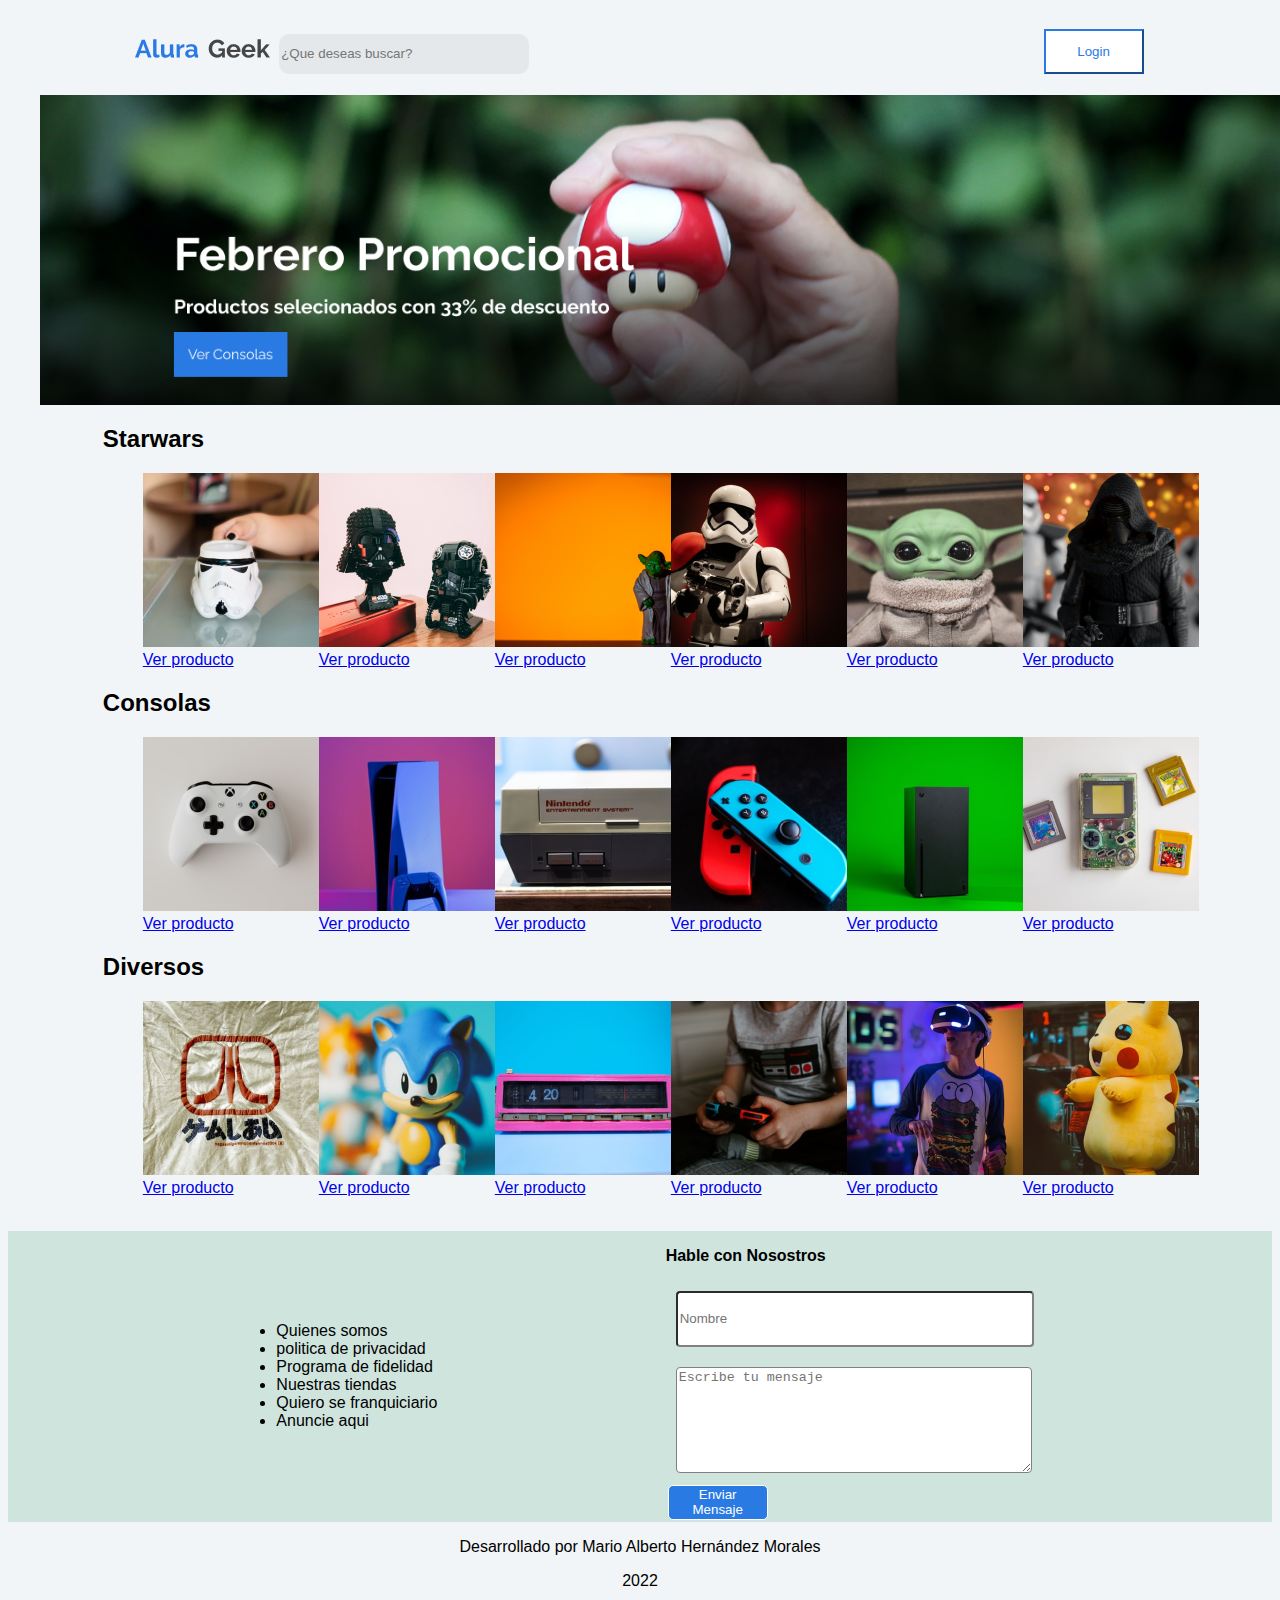
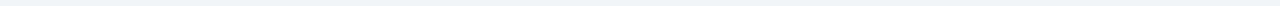
<file: index.html>
<!DOCTYPE html>
<html lang="en">
  <head>
    <meta charset="UTF-8" />
    <meta http-equiv="X-UA-Compatible" content="IE=edge" />
    <meta name="viewport" content="width=device-width, initial-scale=1.0" />
    <title>E-commerce</title>
    <link rel="stylesheet" href="style.css" />
    <link rel="stylesheet" href="flexbox.css" />
  </head>
  <body>
    <header class="headerPrincipal">
      <div class="containerhead">
        <h1 class="headerPrincipal-titulo">
          <img src="img/AluraGeek.png" alt="" />
          <img src="img/AluraGeek1.png" alt="" />
          <input
            type="search"
            class="buscar"
            placeholder="¿Que deseas buscar?"
          />
        </h1>
        <button onclick="location.href='login.html'" class="login">
          Login
        </button>
      </div>
      <div class="container1">
        <img class="head__logo" src="img/Hero.png" alt="imagen principal" />
      </div>
    </header>

    <div class="container">
      <h2 class="subtitulo">Starwars</h2>

      <nav>
        <ul class="contenidoPrincipal">
          <li class="contenidoPrincipal-link">
            <a href="#"><img src="img/1.png" />Ver producto</a>
          </li>
          <li class="contenidoPrincipal-link">
            <a href="#"><img src="img/2.png" />Ver producto</a>
          </li>
          <li class="contenidoPrincipal-link">
            <a href="#"><img src="img/3.png" />Ver producto</a>
          </li>
          <li class="contenidoPrincipal-link">
            <a href="#"><img src="img/4.png" />Ver producto</a>
          </li>
          <li class="contenidoPrincipal-link">
            <a href="#"><img src="img/5.png" />Ver producto</a>
          </li>
          <li class="contenidoPrincipal-link">
            <a href="#"><img src="img/6.png" />Ver producto</a>
          </li>
        </ul>
      </nav>
    </div>

    <div class="container">
      <h2 class="subtitulo">Consolas</h2>
      <nav>
        <ul class="contenidoPrincipal">
          <li class="contenidoPrincipal-link">
            <a href="#"><img src="img/7.png" />Ver producto</a>
          </li>
          <li class="contenidoPrincipal-link">
            <a href="#"><img src="img/8.png" />Ver producto</a>
          </li>
          <li class="contenidoPrincipal-link">
            <a href="#"><img src="img/9.png" />Ver producto</a>
          </li>
          <li class="contenidoPrincipal-link">
            <a href="#"><img src="img/10.png" />Ver producto</a>
          </li>
          <li class="contenidoPrincipal-link">
            <a href="#"><img src="img/11.png" />Ver producto</a>
          </li>
          <li class="contenidoPrincipal-link">
            <a href="#"><img src="img/12.png" />Ver producto</a>
          </li>
        </ul>
      </nav>
    </div>

    <div class="container">
      <h2 class="subtitulo">Diversos</h2>
      <nav>
        <ul class="contenidoPrincipal">
          <li class="contenidoPrincipal-link">
            <a href="#"><img src="img/13.png" />Ver producto</a>
          </li>
          <li class="contenidoPrincipal-link">
            <a href="#"><img src="img/14.png" />Ver producto</a>
          </li>
          <li class="contenidoPrincipal-link">
            <a href="#"><img src="img/15.png" />Ver producto</a>
          </li>
          <li class="contenidoPrincipal-link">
            <a href="#"><img src="img/16.png" />Ver producto</a>
          </li>
          <li class="contenidoPrincipal-link">
            <a href="#"><img src="img/17.png" />Ver producto</a>
          </li>
          <li class="contenidoPrincipal-link">
            <a href="#"><img src="img/18.png" />Ver producto</a>
          </li>
        </ul>
      </nav>
    </div>
    <br />
    <div class="container2">
      <nav>
        <ul>
          <li>Quienes somos</li>
          <li>politica de privacidad</li>
          <li>Programa de fidelidad</li>
          <li>Nuestras tiendas</li>
          <li>Quiero se franquiciario</li>
          <li>Anuncie aqui</li>
        </ul>
      </nav>

      <form class="formulario" id="formu" action="">
        <p><strong>Hable con Nosostros</strong></p>
        <input
          type="text"
          class="nombre"
          id="nombre"
          placeholder="Nombre"
          required
        />
        <textarea
          name="mensaje1"
          id="mensaje1"
          cols="30"
          rows="10"
          class="mensaje"
          placeholder="Escribe tu mensaje"
          required
        ></textarea>
        <button class="btn" id="enviar" onclick="agregarMensaje()">
          Enviar Mensaje
        </button>
        <div hidden>
          <ul id="mensajes">
            <!--<li>mensajes</li>-->
          </ul>
        </div>
      </form>
    </div>

    <footer class="footer">
      <p>Desarrollado por Mario Alberto Hernández Morales</p>
      <p>2022</p>
    </footer>
    <script src="/mensaje.js"></script>
    <script src="/app.js"></script>
    <script src="/productos.js"></script>
  </body>
</html>
</file>
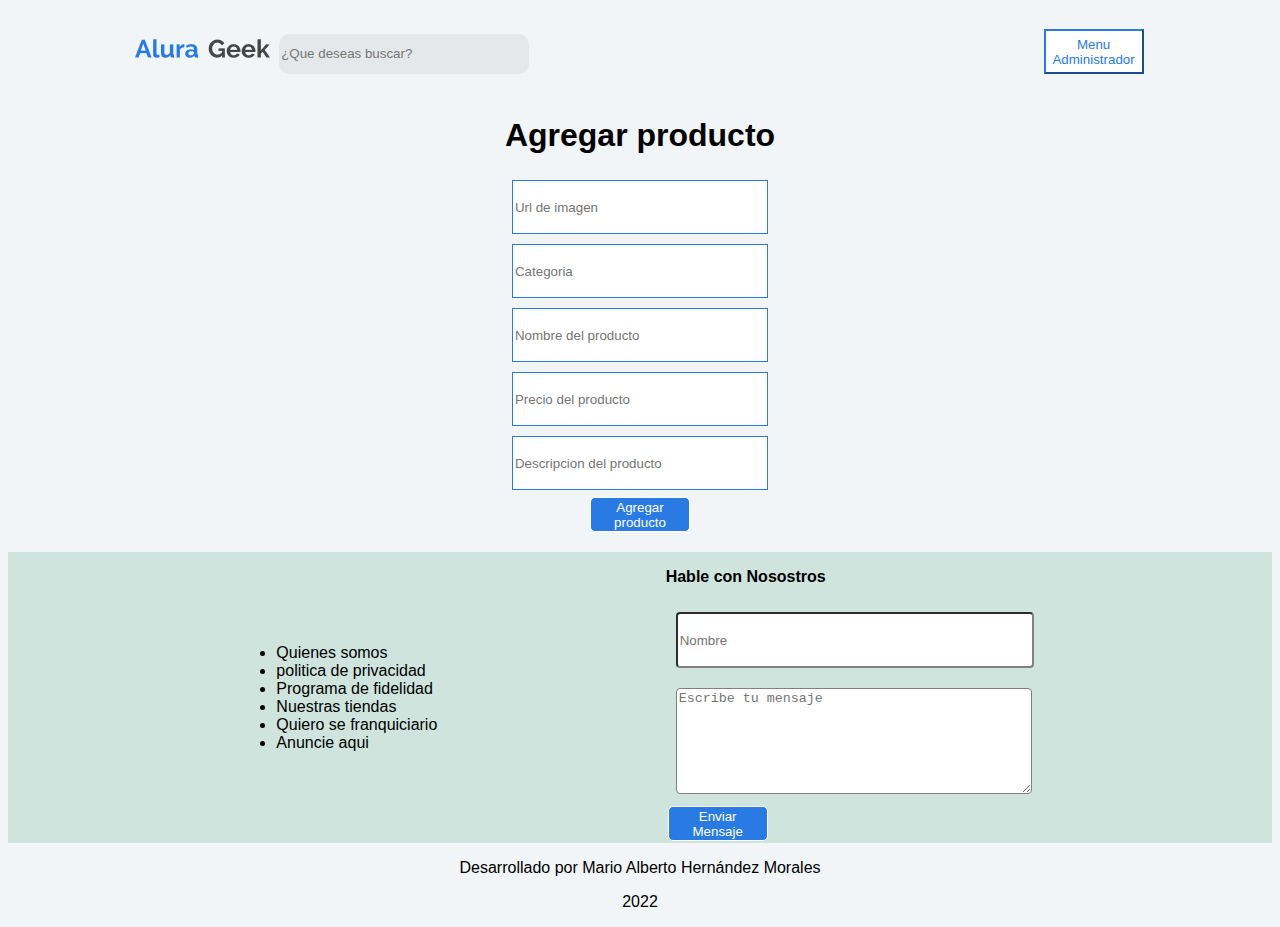
<file: administrador.html>
<!DOCTYPE html>
<html lang="en">
  <head>
    <meta charset="UTF-8" />
    <meta http-equiv="X-UA-Compatible" content="IE=edge" />
    <meta name="viewport" content="width=device-width, initial-scale=1.0" />
    <title>Administrador</title>
    <link rel="stylesheet" href="style.css" />
    <link rel="stylesheet" href="flexbox.css" />
  </head>
  <body>
    <header class="headerPrincipal">
      <div class="containerhead">
        <h1 class="headerPrincipal-titulo">
          <img src="img/AluraGeek.png" alt="" />
          <img src="img/AluraGeek1.png" alt="" />
          <input
            type="search"
            class="buscar"
            placeholder="¿Que deseas buscar?"
          />
        </h1>
        <button onclick="location.href=''" class="login">
          Menu Administrador
        </button>
      </div>
    </header>

    <div class="containerlogin" >
      <form class="containerlogin" action="" id=forma>
      <h1>Agregar producto</h1>

      <input
        type="text"
        placeholder="Url de imagen"
        class="inputlogin"
        id="imagen"
      />
      <input
        type="text"
        placeholder="Categoria"
        class="inputlogin"
        id="categoria"
      />
      <input
        type="text"
        placeholder="Nombre del producto"
        class="inputlogin"
        id="nproducto"
      />
      <input
        type="text"
        placeholder="Precio del producto"
        class="inputlogin"
        id="pproducto"
      />
      <input
        type="text"
        placeholder="Descripcion del producto"
        class="inputlogin"
        id="descripcion"
      />

      <button class="btn" onclick="agregarProducto()">Agregar producto</button>
    </div>
    <div hidden>
      <ul id="productos">
        <!--<li>productos</li>-->
      </ul>
    </div>
    </form>
    
    <br />

    <div class="container2">
      <nav>
        <ul>
          <li>Quienes somos</li>
          <li>politica de privacidad</li>
          <li>Programa de fidelidad</li>
          <li>Nuestras tiendas</li>
          <li>Quiero se franquiciario</li>
          <li>Anuncie aqui</li>
        </ul>
      </nav>

      <form class="formulario" action="" id="formu">
        <p><strong>Hable con Nosostros</strong></p>
        <input type="text" class="nombre" id="nombre" placeholder="Nombre" />
        <textarea
          name="mensaje1"
          id="mensaje1"
          cols="30"
          rows="10"
          class="mensaje"
          placeholder="Escribe tu mensaje"
        ></textarea>
        <button class="btn"aid="enviar" onclick="agregarMensaje()">Enviar Mensaje</button>
        <div hidden>
          <ul id="mensajes">
            <!--<li>mensajes</li>-->
          </ul>
        </div>
      </form>
    </div>

    <footer class="footer">
      <p>Desarrollado por Mario Alberto Hernández Morales</p>
      <p>2022</p>
    </footer>
    <script src="/productos.js"></script>
    <script src="/app.js"></script>
    <script src="/mensaje.js"></script>
  </body>
</html>
</file>
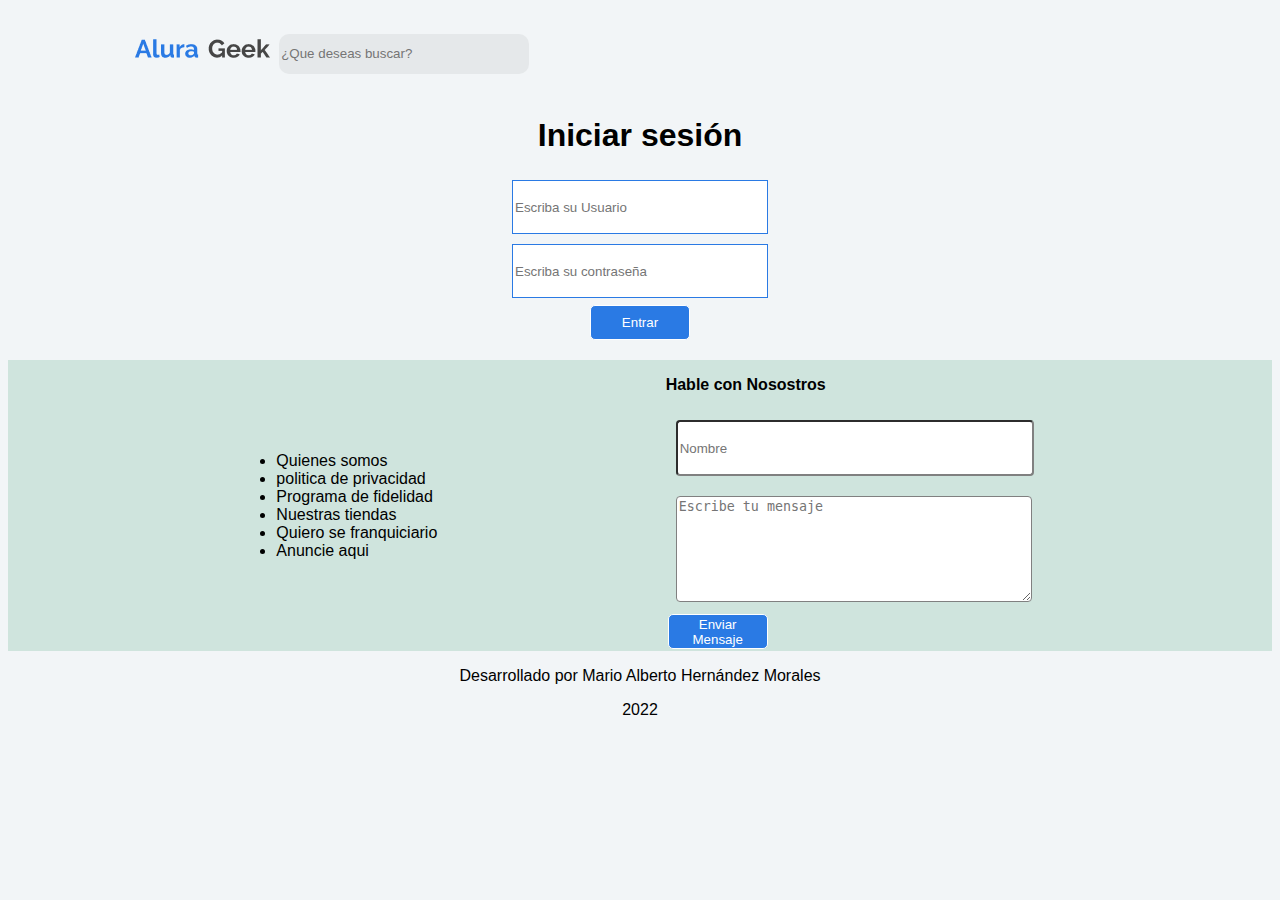
<file: login.html>
<!DOCTYPE html>
<html lang="en">
  <head>
    <meta charset="UTF-8" />
    <meta http-equiv="X-UA-Compatible" content="IE=edge" />
    <meta name="viewport" content="width=device-width, initial-scale=1.0" />
    <title>login</title>
    <link rel="stylesheet" href="style.css" />
    <link rel="stylesheet" href="flexbox.css" />
  </head>
  <body>
    <header class="headerPrincipal">
      <div class="containerhead">
        <h1 class="headerPrincipal-titulo">
          <img src="img/AluraGeek.png" alt="" />
          <img src="img/AluraGeek1.png" alt="" />
          <input
            type="search"
            class="buscar"
            placeholder="¿Que deseas buscar?"
          />
        </h1>
      </div>
    </header>
    <div class="containerlogin">
      <form class="containerlogin" name="login" id="login">
        <h1>Iniciar sesión</h1>
        <input
          type="text"
          placeholder="Escriba su Usuario"
          class="inputlogin"
          id="usuario"
          name="usuario"
        />
        <input
          type="text"
          placeholder="Escriba su contraseña"
          class="inputlogin"
          id="password"
          name="password"
        />
        <input
          type="button"
          value="Entrar"
          class="btn"
          id="btnentrar"
          name="btnentrar"
          onclick="entrar()"
        />
      </form>
    </div>
    <br />
    <div class="container2">
      <nav>
        <ul>
          <li>Quienes somos</li>
          <li>politica de privacidad</li>
          <li>Programa de fidelidad</li>
          <li>Nuestras tiendas</li>
          <li>Quiero se franquiciario</li>
          <li>Anuncie aqui</li>
        </ul>
      </nav>

      <form class="formulario" action="" id="formu" name="formu">
        <p><strong>Hable con Nosostros</strong></p>
        <input type="text" class="nombre" id="nombre" placeholder="Nombre" />
        <textarea
          name="mensaje1"
          id="mensaje1"
          cols="30"
          rows="10"
          class="mensaje"
          placeholder="Escribe tu mensaje"
        ></textarea>
        <button class="btn" id="enviar" onclick="agregarMensaje()">
          Enviar Mensaje
        </button>
        <div hidden>
          <ul id="mensajes">
            <!--<li>mensajes</li>-->
          </ul>
        </div>
      </form>
    </div>

    <footer class="footer">
      <p>Desarrollado por Mario Alberto Hernández Morales</p>
      <p>2022</p>
    </footer>
    <script src="/entrar.js"></script>
    <script src="/mensaje.js"></script>
    <script src="/app.js"></script>
    <script src="/productos.js"></script>
  </body>
</html>
</file>
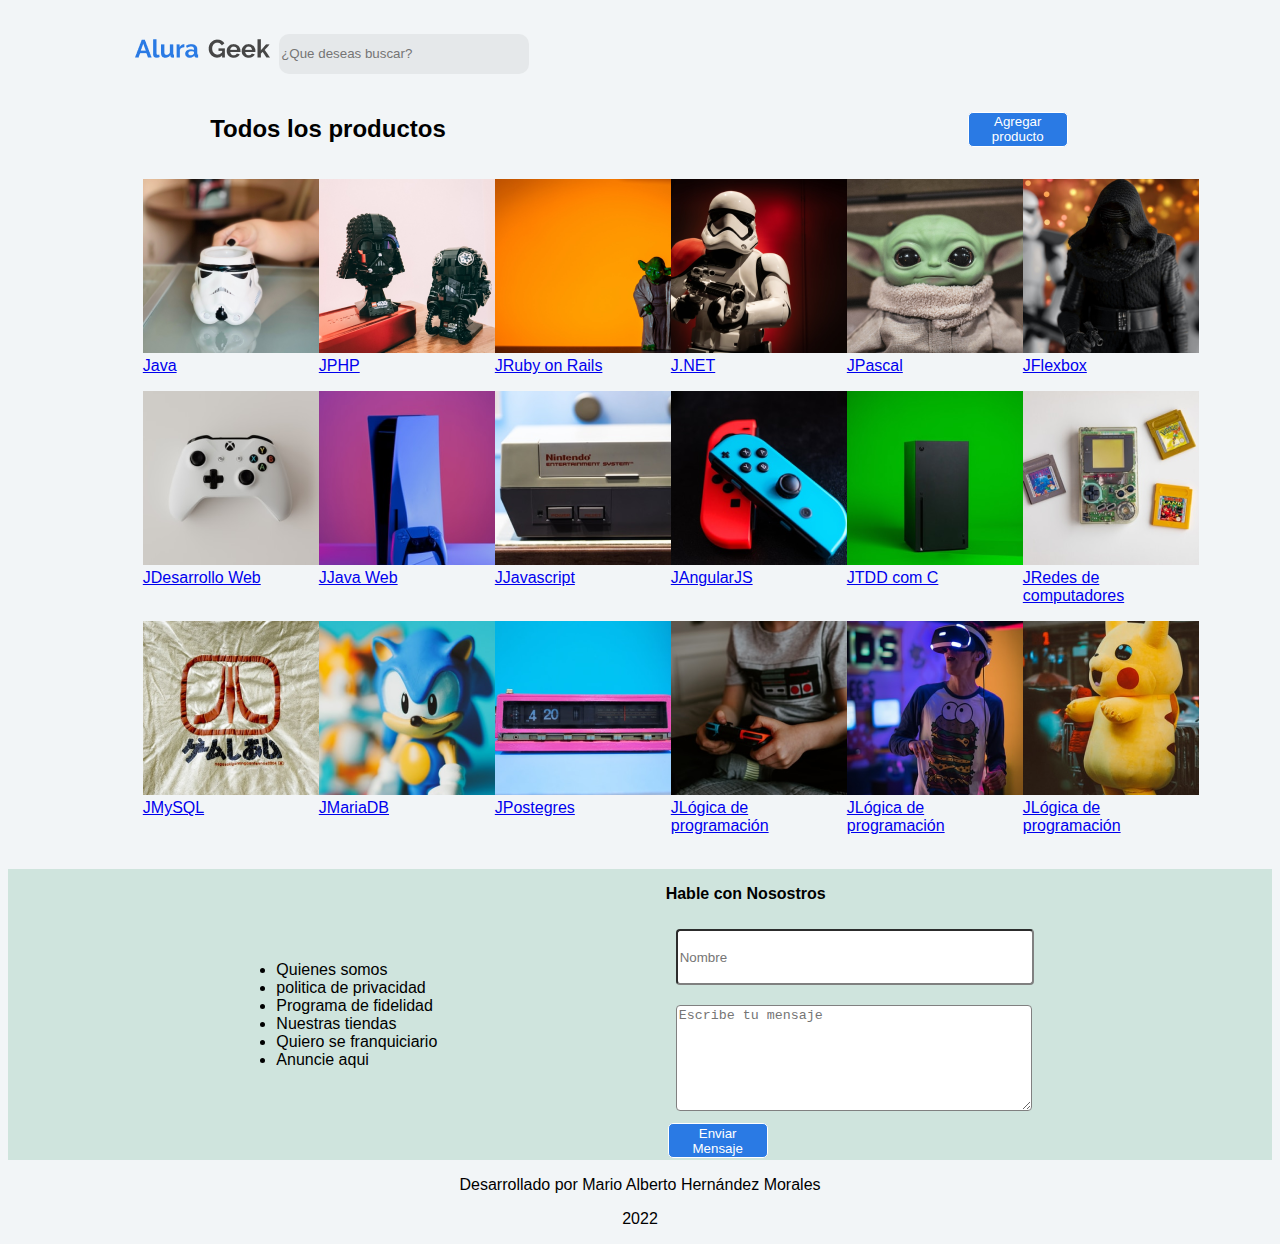
<file: productos.html>
<!DOCTYPE html>
<html lang="en">
  <head>
    <meta charset="UTF-8" />
    <meta http-equiv="X-UA-Compatible" content="IE=edge" />
    <meta name="viewport" content="width=device-width, initial-scale=1.0" />
    <title>Productos</title>
    <link rel="stylesheet" href="style.css" />
    <link rel="stylesheet" href="flexbox.css" />
  </head>
  <body>
    <header class="headerPrincipal">
      <div class="containerhead">
        <h1 class="headerPrincipal-titulo">
          <img src="img/AluraGeek.png" alt="" />
          <img src="img/AluraGeek1.png" alt="" />
          <input
            type="search"
            class="buscar"
            placeholder="¿Que deseas buscar?"
          />
        </h1>
      </div>
    </header>

    <div class="container">
      <div class="containerhead">
        <h2 class="subtitulo">Todos los productos</h2>
        <button class="btn" onclick="window.location='/administrador.html'">
          Agregar producto
        </button>
      </div>

      <nav>
        <ul class="contenidoPrincipal">
          <li class="contenidoPrincipal-link">
            <a href="#"><img src="img/1.png" />Java</a>
          </li>
          <li class="contenidoPrincipal-link">
            <a href="#"><img src="img/2.png" />JPHP</a>
          </li>
          <li class="contenidoPrincipal-link">
            <a href="#"><img src="img/3.png" />JRuby on Rails</a>
          </li>
          <li class="contenidoPrincipal-link">
            <a href="#"><img src="img/4.png" />J.NET</a>
          </li>
          <li class="contenidoPrincipal-link">
            <a href="#"><img src="img/5.png" />JPascal</a>
          </li>
          <li class="contenidoPrincipal-link">
            <a href="#"><img src="img/6.png" />JFlexbox</a>
          </li>
        </ul>
      </nav>
    </div>

    <div class="container">
      <nav>
        <ul class="contenidoPrincipal">
          <li class="contenidoPrincipal-link">
            <a href="#"><img src="img/7.png" />JDesarrollo Web</a>
          </li>
          <li class="contenidoPrincipal-link">
            <a href="#"><img src="img/8.png" />JJava Web</a>
          </li>
          <li class="contenidoPrincipal-link">
            <a href="#"><img src="img/9.png" />JJavascript</a>
          </li>
          <li class="contenidoPrincipal-link">
            <a href="#"><img src="img/10.png" />JAngularJS</a>
          </li>
          <li class="contenidoPrincipal-link">
            <a href="#"><img src="img/11.png" />JTDD com C</a>
          </li>
          <li class="contenidoPrincipal-link">
            <a href="#"><img src="img/12.png" />JRedes de computadores</a>
          </li>
        </ul>
      </nav>
    </div>

    <div class="container">
      <nav>
        <ul class="contenidoPrincipal">
          <li class="contenidoPrincipal-link">
            <a href="#"><img src="img/13.png" />JMySQL</a>
          </li>
          <li class="contenidoPrincipal-link">
            <a href="#"><img src="img/14.png" />JMariaDB</a>
          </li>
          <li class="contenidoPrincipal-link">
            <a href="#"><img src="img/15.png" />JPostegres</a>
          </li>
          <li class="contenidoPrincipal-link">
            <a href="#"><img src="img/16.png" />JLógica de programación</a>
          </li>
          <li class="contenidoPrincipal-link">
            <a href="#"><img src="img/17.png" />JLógica de programación</a>
          </li>
          <li class="contenidoPrincipal-link">
            <a href="#"><img src="img/18.png" />JLógica de programación</a>
          </li>
        </ul>
      </nav>
    </div>
    <br />

    <div class="container2">
      <nav>
        <ul>
          <li>Quienes somos</li>
          <li>politica de privacidad</li>
          <li>Programa de fidelidad</li>
          <li>Nuestras tiendas</li>
          <li>Quiero se franquiciario</li>
          <li>Anuncie aqui</li>
        </ul>
      </nav>

      <form class="formulario" action="" id="formu">
        <p><strong>Hable con Nosostros</strong></p>
        <input type="text" class="nombre" id="nombre" placeholder="Nombre" />
        <textarea
          name="mensaje1"
          id="mensaje1"
          cols="30"
          rows="10"
          class="mensaje"
          placeholder="Escribe tu mensaje"
        ></textarea>
        <button class="btn" id="enviar" onclick="agregarMensaje()">
          Enviar Mensaje
        </button>
        <div hidden>
          <ul id="mensajes">
            <!--<li>mensajes</li>-->
          </ul>
        </div>
      </form>
    </div>

    <footer class="footer">
      <p>Desarrollado por Mario Alberto Hernández Morales</p>
      <p>2022</p>
    </footer>
    <script src="/productos.js"></script>
    <script src="/app.js"></script>
    <script src="/mensaje.js"></script>
  </body>
</html>
</file>
<file: style.css>
body {
	background-color: #F2F5F7;
	font-family: 'Open Sans',Arial,sans-serif;
}

.container {
	width: 85%;
	margin:  auto; 
	height: 80%;
	
}
.container1 {
	margin:  auto; 
	width: 95%;
}

.head__logo{
	width: auto;
	height: 310px;
}
.login{
	background-color: #FFFFFF;
	height: 45px;
	width: 100px;
	margin:2px;
	border-color: #2A7AE4;
   color: #2A7AE4;
}
.buscar{
	width: 250px;
	height: 40px;
	background-color: #e5e8ea;
	border-radius: 10px;
	border: 5px;
	border-color: gray;
}
.contenidoPrincipal-link:hover {
	-webkit-transform:scale(1.3);transform:scale(1.3);
	}

.container2 {
margin:  auto; 
width: 100%;
height: auto;
background-color: rgb(207, 228, 221);
align-items: center;
}
.nombre{
margin: 10px;
border-color: gray;
border-radius: 4px;
height: 50px;
width: 350px;
}
.mensaje{
margin: 10px;
border-radius: 4px;
border-color: gray;
height: 100px;
width: 350px;
}
.btn{
	border-radius: 5px;
	color: #FFFFFF;
	background-color:  #2A7AE4;
	width: 100px;
	height: 35px;
	align-items: center;
	box-shadow: none;
	margin: 2px;
	border: 1px solid
}
.footer{
	text-align: center;
}
/*******************************************************************/
/*login*/
.inputlogin{
background-color: #FFFFFF;
color: #2A7AE4;
align-items: center;
width: 250px;
height: 50px;
box-shadow: none;
border: 1px solid;
margin:5px;
}
/* .btnlogin{
	border-radius: 5px;
	color: #FFFFFF;
	background-color:  #2A7AE4;
	width: 100px;
	height: 35px;
	align-items: center;
	margin: 2px;
	box-shadow: none;
	
} */
</file>
<file: flexbox.css>
.contenidoPrincipal {
	display: flex;
	flex-wrap: nowrap;
}

.contenidoPrincipal-link {
	display: flex;
	width: 20%;
}
.containerhead{
display: flex;
justify-content: space-between;	
width: 80%;
margin:  auto; 
height: 90%;
align-items: center;
}
.container1{
	display: flex;	
}
.container2{
	display: flex;
	flex-wrap: wrap;
	/* flex-direction: row; */
	justify-content: space-evenly;
}
.formulario{
	display: flex;
	flex-direction: column;
	/* align-items: center; */
}
.containerlogin{
	display: flex;
	flex-direction: column;
	align-items: center;
}
</file>
